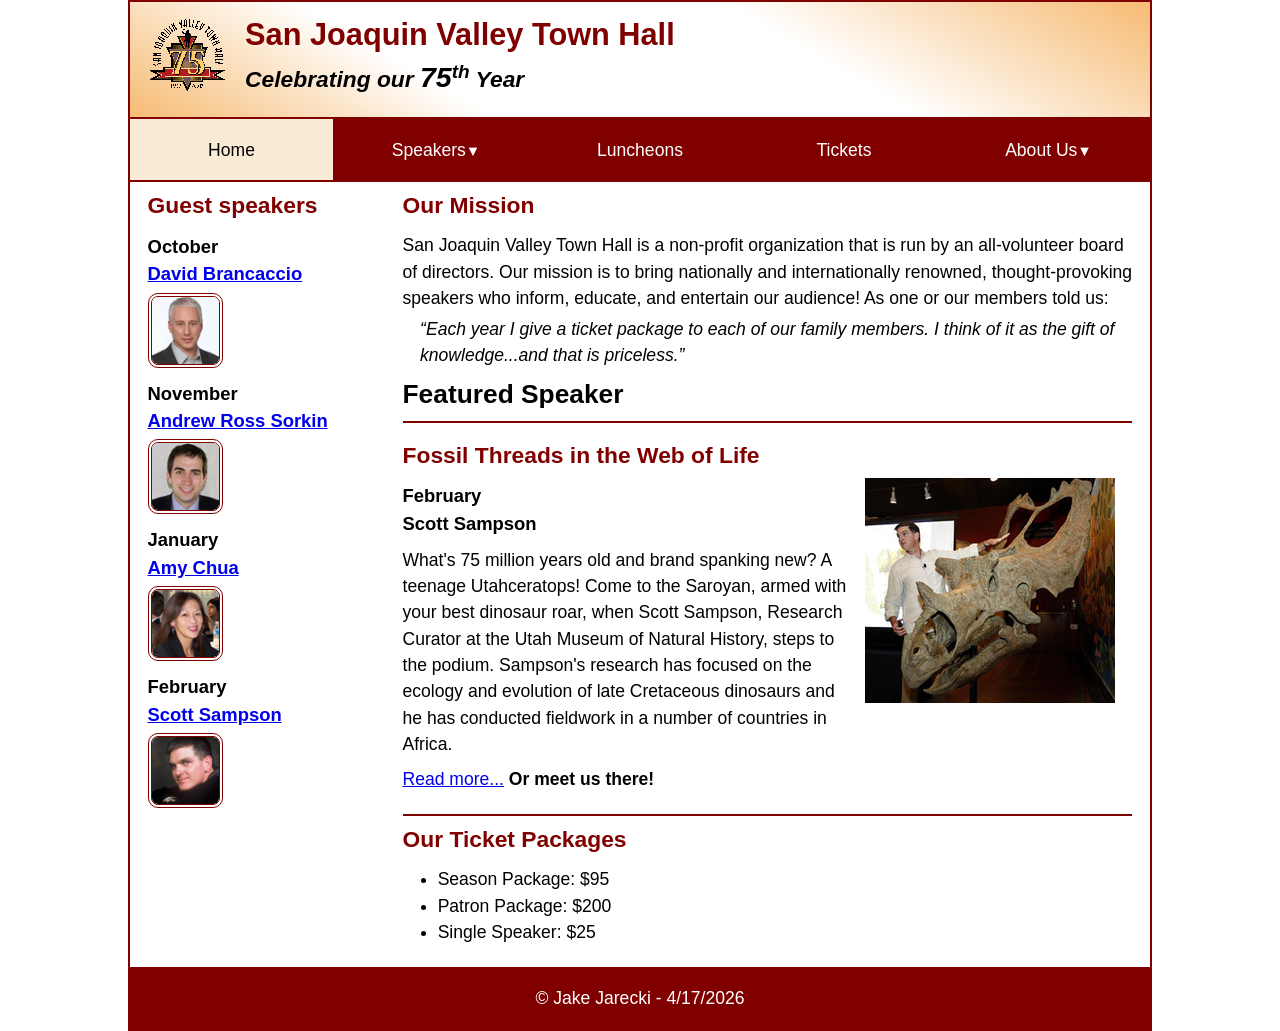
<file: index.html>
<!DOCTYPE html>
<html lang="en">

<head>
	<meta charset="utf-8">
	<title>San Joaquin Valley Town Hall</title>
	<meta name="viewport" content="width=device-width, initial-scale=1">
	<link rel="icon" href="images/favicon.ico">
	<link rel="stylesheet" href="styles/main.css">
</head>

<body>
	<header>
		<img src="images/town_hall_logo.gif" alt="Town Hall logo">
		<h2>San Joaquin Valley Town Hall</h2>
		<h3>Celebrating our <em class="large">75</em><sup>th</sup> Year</h3>
	</header>

	<nav class="navbar">
		<input type="checkbox" id="menu-toggle">
    	<label for="menu-toggle" class="menu-btn"></label>
		<ul class="menu">
			<li><a class="current">Home</a></li>
			<li class="submenu">
				<a href="#">Speakers<small></small></a>
				<ul class="dropdown">
					<li><a href="speakers/brancaccio.html">David Brancaccio</a></li>
					<li><a href="speakers/sorkin.html">Andrew Ross Sorkin</a></li>
					<li><a href="speakers/chua.html">Amy Chua</a></li>
					<li><a href="speakers/sampson.html">Scott Sampson</a></li>
				</ul>
			</li>
			<li><a href="#">Luncheons</a></li>
			<li><a href="#">Tickets</a></li>
			<li class="submenu">
				<a href="#">About Us<small></small></a>
				<ul class="dropdown">
					<li><a href="#">Our History</a></li>
					<li><a href="#">Board of Directors</a></li>
					<li><a href="#">Past Speakers</a></li>
					<li><a href="#">Contact Us</a></li>
				</ul>
			</li>
		</ul>
	</nav>

	<main>
		<aside>
			<h2>Guest speakers</h2>
			<h3>October<br><a href="speakers/brancaccio.html">David Brancaccio</a></h3>
			<img src="images/brancaccio75.jpg" alt="David Brancaccio photo">
			<h3>November<br><a href="speakers/sorkin.html">Andrew Ross Sorkin</a></h3>
			<img src="images/sorkin75.jpg" alt="Andrew Ross Sorkin photo">
			<h3>January<br><a href="speakers/chua.html">Amy Chua</a></h3>
			<img src="images/chua75.jpg" alt="Amy Chua photo">
			<h3>February<br><a href="speakers/sampson.html">Scott Sampson</a></h3>
			<img src="images/sampson75.jpg" alt="Scott Sampson photo">
		</aside>

		<section>
			<h2>Our Mission</h2>
			<p>San Joaquin Valley Town Hall is a non-profit organization that is run by an 
				all-volunteer board of directors. Our mission is to bring nationally and 
				internationally renowned, thought-provoking speakers who inform, educate, 
				and entertain our audience! As one or our members told us:</p>
			<blockquote>&ldquo;Each year I give a ticket package to each of our family members. 
				I think of it as the gift of knowledge...and that is priceless.&rdquo;</blockquote>

			<h1>Featured Speaker</h1>
			<article class="featured">
				<h2>Fossil Threads in the Web of Life</h2>
				<img src="images/sampson_dinosaur.jpg" alt="Scott Sampson with dinosaur">
				<h3>February<br>
				Scott Sampson</h3>
				<p>What's 75 million years old and brand spanking new? A teenage Utahceratops! 
				Come to the Saroyan, armed with your best dinosaur roar, when Scott Sampson, Research 
				Curator at the Utah Museum of Natural History, steps to the podium. Sampson's research 
				has focused on the ecology and evolution of late Cretaceous dinosaurs and he has conducted 
				fieldwork in a number of countries in Africa.</p>
				<p><a href="speakers/sampson.html">Read more...</a>&nbsp;<b>Or meet us there!</b></p>
			</article>

			<h2>Our Ticket Packages</h2>
			<ul>
				<li>Season Package: $95</li>
				<li>Patron Package: $200</li>
				<li>Single Speaker: $25</li>
			</ul>
		</section>	
	</main>
	<footer>
		<p>&copy; Jake Jarecki - 4/17/2026</p>
	</footer>
</body>
</html>
</file>
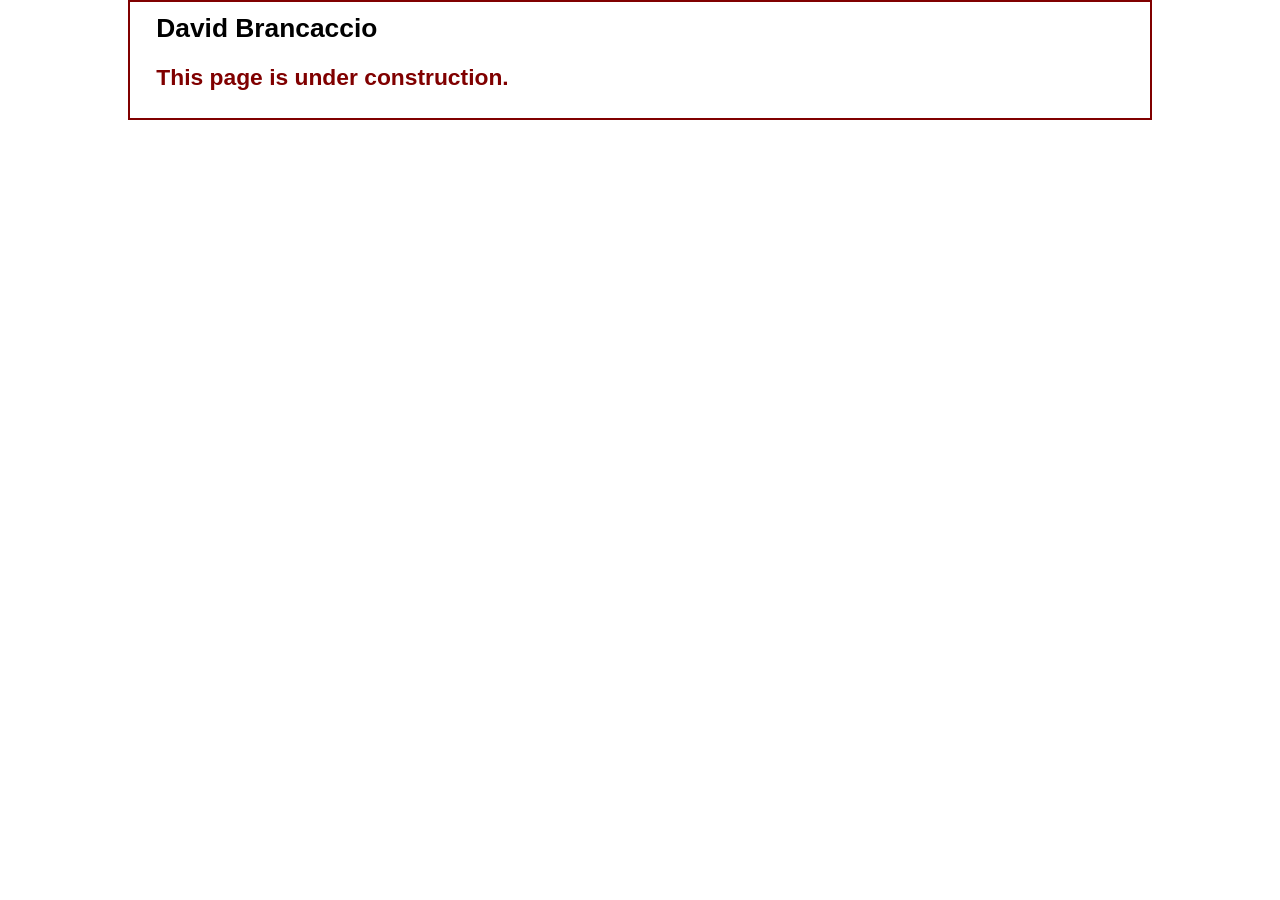
<file: speakers/brancaccio.html>
<!DOCTYPE html>
<html lang="en">

<head>
	<meta charset="utf-8">
	<title>San Joaquin Valley Town Hall</title>
	<link rel="icon" href="../images/favicon.ico">
	<link rel="stylesheet" href="../styles/main.css">
</head>

<body>
	<main>
		<section>
			<h1>David Brancaccio</h1>
			<h2>This page is under construction.</h2>
		</section>
	</main>
</body>

</html>
</file>
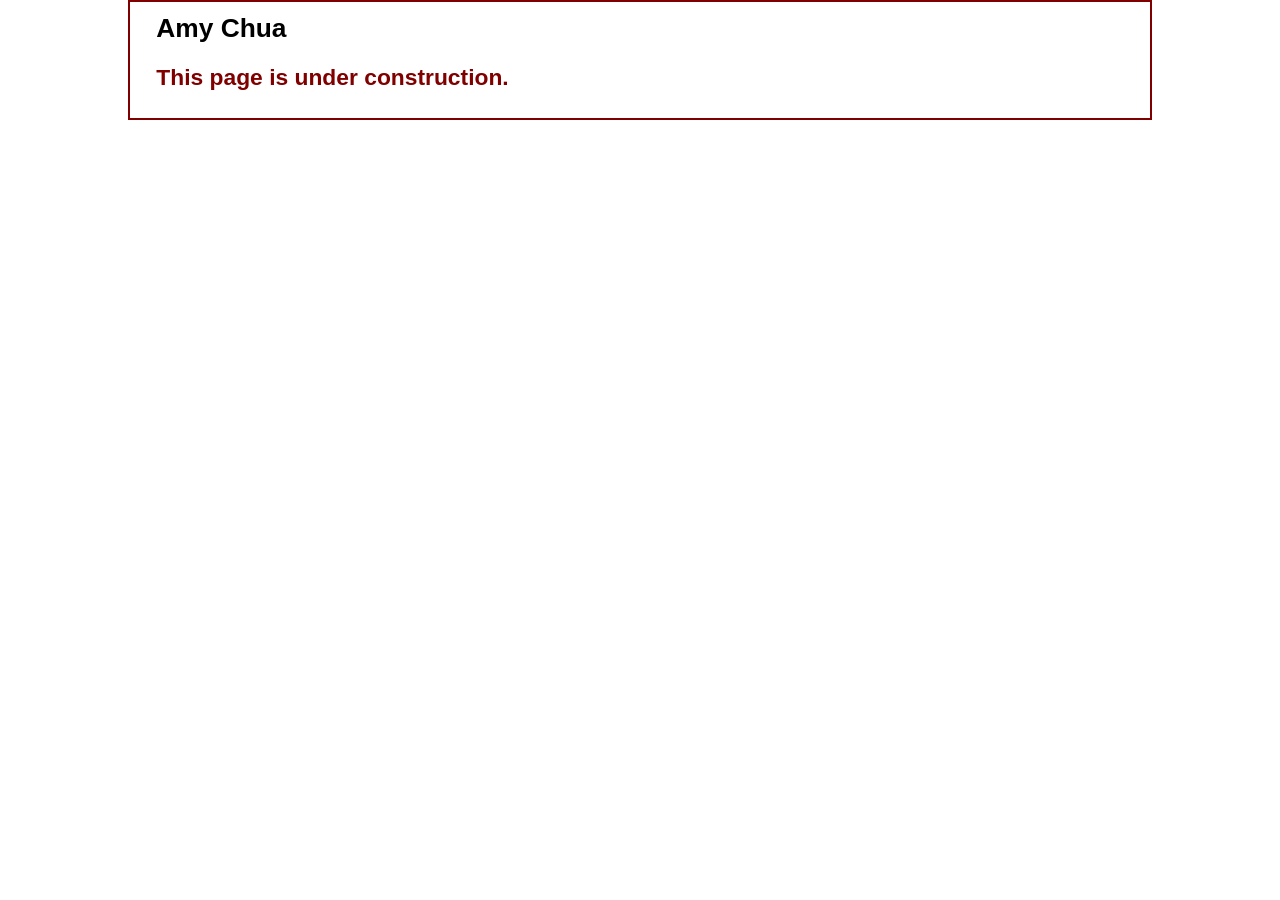
<file: speakers/chua.html>
<!DOCTYPE html>
<html lang="en">

<head>
	<meta charset="utf-8">
	<title>San Joaquin Valley Town Hall</title>
	<link rel="icon" href="../images/favicon.ico">
	<link rel="stylesheet" href="../styles/main.css">
</head>

<body>
	<main>
		<section>
			<h1>Amy Chua</h1>
			<h2>This page is under construction.</h2>
		</section>
	</main>
</body>

</html>
</file>
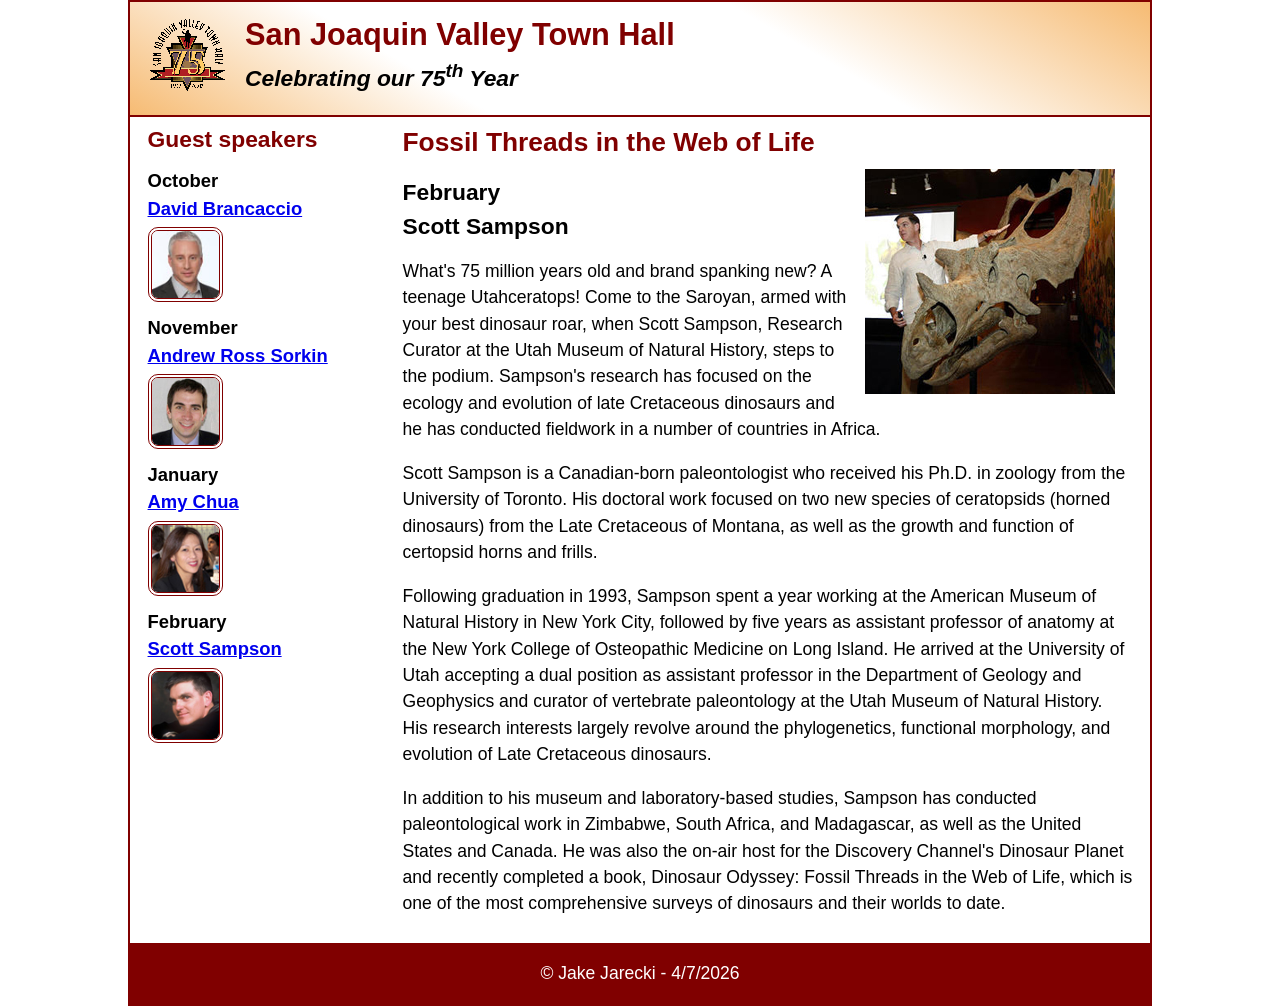
<file: speakers/sampson.html>
<!DOCTYPE html>
<html lang="en">

<head>
	<meta charset="utf-8">
	<title>San Joaquin Valley Town Hall</title>
	<meta name="viewport" content="width=device-width, initial-scale=1">
	<link rel="icon" href="../images/favicon.ico">
	<link rel="stylesheet" href="../styles/main.css">
</head>

<body>
	<header>
		<img src="../images/town_hall_logo.gif" alt="Town Hall logo">
		<h2>San Joaquin Valley Town Hall</h2>
		<h3>Celebrating our <span class="shadow">75<sup>th</sup></span> Year</h3>
	</header>
	<main>
		<aside>
			<h2>Guest speakers</h2>
			<h3>October<br><a href="../speakers/brancaccio.html">David Brancaccio</a></h3>
			<img src="../images/brancaccio75.jpg" alt="David Brancaccio photo">
			<h3>November<br><a href="../speakers/sorkin.html">Andrew Ross Sorkin</a></h3>
			<img src="../images/sorkin75.jpg" alt="Andrew Ross Sorkin photo">
			<h3>January<br><a href="../speakers/chua.html">Amy Chua</a></h3>
			<img src="../images/chua75.jpg" alt="Amy Chua photo">
			<h3>February<br><a href="../speakers/sampson.html">Scott Sampson</a></h3>
			<img src="../images/sampson75.jpg" alt="Scott Sampson photo">
		</aside>
		<section class="speaker">
			<h1>Fossil Threads in the Web of Life</h1>
			<article>
				<img src="../images/sampson_dinosaur.jpg" alt="Scott Sampson with dinosaur">
				<h2>February<br>Scott Sampson</h2>
				<p>What's 75 million years old and brand spanking new? A teenage Utahceratops! Come to the 
				   Saroyan, armed with your best dinosaur roar, when Scott Sampson, Research Curator at the 
				   Utah Museum of Natural History, steps to the podium. Sampson's research has focused on the 
				   ecology and evolution of late Cretaceous dinosaurs and he has conducted fieldwork in a number 
				   of countries in Africa.</p>
				<p>Scott Sampson is a Canadian-born paleontologist who received his Ph.D. in zoology from the 
				   University of Toronto. His doctoral work focused on two new species of ceratopsids (horned 
				   dinosaurs) from the Late Cretaceous of Montana, as well as the growth and function of certopsid 
				   horns and frills.</p>
				<p>Following graduation in 1993, Sampson spent a year working at the American Museum of Natural 
				   History in New York City, followed by five years as assistant professor of anatomy at the New 
				   York College of Osteopathic Medicine on Long Island. He arrived at the University of Utah 
				   accepting a dual position as assistant professor in the Department of Geology and Geophysics 
				   and curator of vertebrate paleontology at the Utah Museum of Natural History. His research 
				   interests largely revolve around the phylogenetics, functional morphology, and evolution of 
				   Late Cretaceous dinosaurs.</p>
				<p>In addition to his museum and laboratory-based studies, Sampson has conducted paleontological 
				   work in Zimbabwe, South Africa, and Madagascar, as well as the United States and Canada. He was 
				   also the on-air host for the Discovery Channel's Dinosaur Planet and recently completed a book, 
				   Dinosaur Odyssey: Fossil Threads in the Web of Life, which is one of the most 
				   comprehensive surveys of dinosaurs and their worlds to date.</p>
			</article>
		</section>
	</main>
	<footer>
		<p>&copy; Jake Jarecki - 4/7/2026</p>
	</footer>
</body>
</html>
</file>
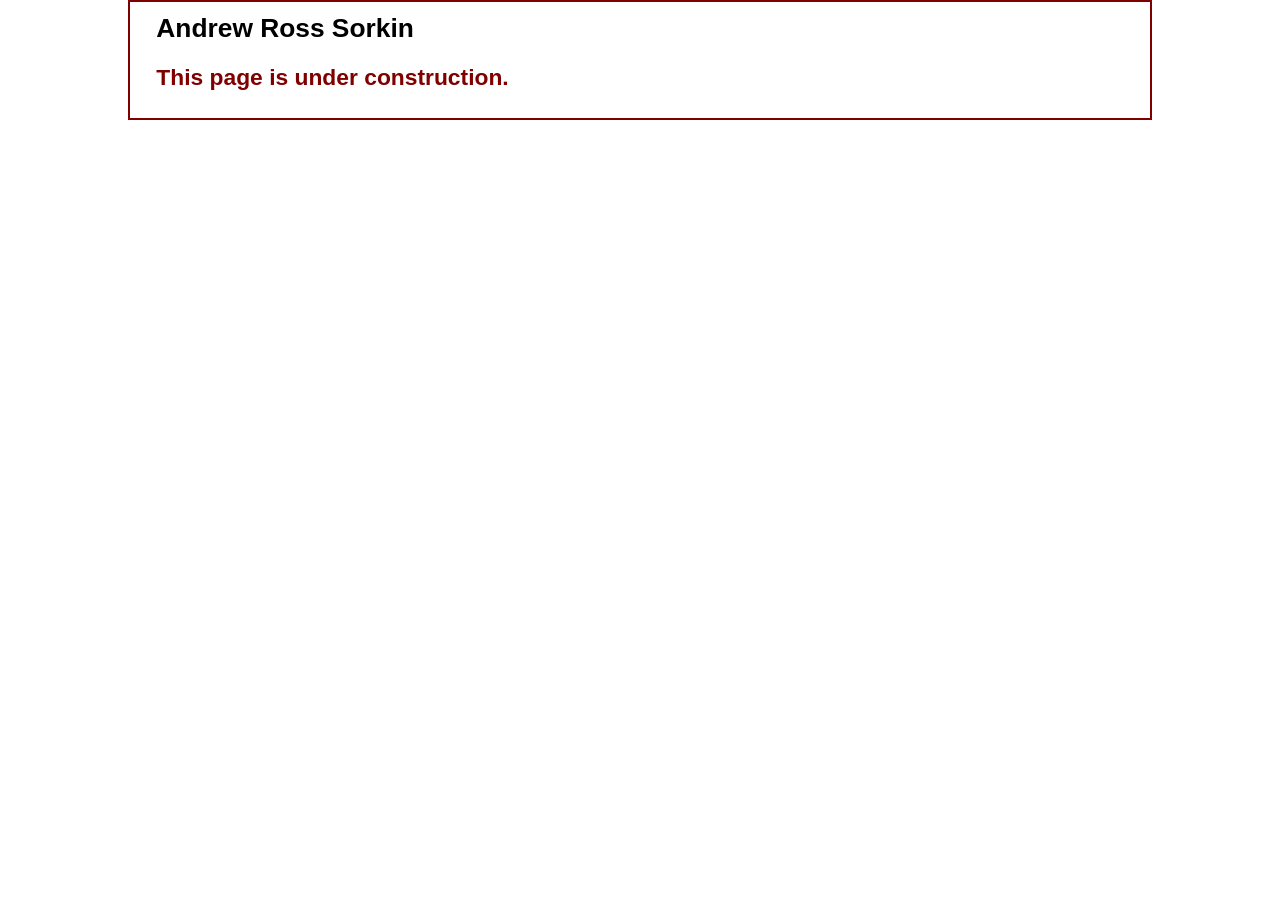
<file: speakers/sorkin.html>
<!DOCTYPE html>
<html lang="en">
	<head>
		<meta charset="utf-8">
		<title>San Joaquin Valley Town Hall</title>
		<link rel="icon" href="../images/favicon.ico">
		<link rel="stylesheet" href="../styles/main.css">
	</head>

	<body>
		<main>
			<section>
				<h1>Andrew Ross Sorkin</h1>
				<h2>This page is under construction.</h2>
			</section>
		</main>
	</body>
</html>
</file>
<file: styles/main.css>
:root {
	--accent-color: #800000;
	--gradient-color: #f6bb73;
	--light_menu: white;
	--mid_menu: antiquewhite;
	--dark_menu: black;
}

* {
	margin: 0;
	padding: 0;
	box-sizing: border-box;
}

body {
	font-family: Arial, Helvetica, sans-serif;
    font-size: calc(15px + .2vw);
	width: min(80%, 1024px);
	line-height: 1.5;
	margin: auto;
	border: 2px solid var(--accent-color);
}
h1, h2, h3, p, ul {
	padding: .25em 0;
}
a:hover, a:focus{
	font-style: italic;
	color: var(--accent-color);
}
h1 {
	font-size: 150%;
}
h2 {
	font-size: 130%;
	color: var(--accent-color);
}
h3 {
	font-size: 105%;
}
ul {
	margin-left: 2em;
}

header {
	line-height: 1.2;
	border-bottom: 2px solid var(--accent-color);
	text-align: center;
	background-image: linear-gradient(
	    30deg, var(--gradient-color) 0%, white 30%, white 65%, var(--gradient-color) 100%);
	& h2 {
		font-size: 175%;
		padding: .5em 0 0 0;
	}
	& h3 {
		font-size: 130%;
		font-style: italic;
		padding-bottom: 1em;
	}
	& img {
		display: none;
	}
}

main {
	display: flex;
	padding: 0 1em 1em;
	flex-direction: column-reverse;
	& blockquote {
		font-style: italic;
		padding-left: 1em;
	}
	& h3 + img {
		width: clamp(40px, 50%, 75px);
		border: 4px double var(--accent-color);
		border-radius: 10px;
	}
}

section {
	padding-left: .5em;
	border-bottom: 2px solid var(--accent-color);
	& img {
		width: clamp(100px, 50%, 250px);
		float: right;
		margin: 0 1em .25em;
	}
}

aside {
	padding-right: .5em;
}

footer {
	background-color: var(--accent-color);
	& p {
		text-align: center;
		color: white;
		padding: 1em 0;
	}
}

.featured {
	border-top: 2px solid var(--accent-color);
	border-bottom: 2px solid var(--accent-color);
	padding: .5em 0 1em;
}
.speaker {
	& h1 {
		color: var(--accent-color);
	}
	& h2 {
		color: black;
	}
	& p {
		padding: .5em 0; 
	}	
}
.large {
	font-size: 125%;
}

.menu {
	position: absolute;
	left: 0;
	background-color: var(--accent-color);
	width: 40%;
	display: none;
	flex-direction: column;
}

.navbar {
	clear: left;
	background-color: var(--accent-color);
	position: relative;
	& a {
		display: block;
		padding: 1em;
		text-decoration: none;
		margin: 0 2px 2px 0;
	}
	& a:link, a:visited { 
		color: var(--light_menu);
	}
	& a:hover, a:focus, a.current {
		background-color: var(--mid_menu);
		color: var(--dark_menu);
	}
	& ul {
		list-style-type: none;
		padding: 0;
		margin: 0;
	}
}

.submenu {
	position: relative;
	& small::after {
		content: "\25BA";
	}
	& li a {
		margin: 2px;
	}
}

.dropdown {
	position: absolute;
	top: 0;
	left: 100%;
	width: 100%;
	background-color: var(--accent-color);
	color: var(--light_menu);
	display: none;
	& > li a { margin: 0 2px 2px; }
}

.submenu:hover > .dropdown {
	display: block;
}

.menu-btn {
	display: block;
	cursor: pointer;
	color: white;
	font-size: 1.0em;
}

.menu-btn::before {
	content: "\2630";
}

#menu-toggle:checked + .menu-btn::before {
	content: "\2715";
}

#menu-toggle:checked + .menu-btn + .menu {
	display: flex;
}

#menu-toggle {
	display: none;
}

@media screen and (min-width: 369px){
	header {
		text-align: left;
		& img {
			display: block;
			width: clamp(40px, 15%, 80px);
			float: left;
			margin: .75em 1em;
		}
	}
}

@media screen and (min-width: 768px){
	.menu {
		display: flex;
		flex-direction: row;
		position: relative;
		width: 100%;
		& li { 
			flex-basis: 20%; 
			text-align: center;
		}
	}
	.menu-btn {
		display: none;
	}
	.submenu {
		position: relative;
		& small::after {
			content: "\25BC";
		}
	}
	.dropdown {
		position: absolute;
		top: auto;
		left: 0;
		right: 0;
		width: auto;
		display: none;
	}
	.submenu:hover > .dropdown {
		display: block;
	}
	.menu > li:first-child a { margin-left: 0; }
	.menu > li:last-child a { margin-right: 0; }
	.navbar {
		& a {
			margin: 0 1px 2px;
		}
	}
}

@media screen and (min-width: 903px){
	main {
		flex-direction: row;
	}
	section {
		flex-basis: 75%;
		border-bottom: none;
	}
	aside {
		flex-basis: 25%;
	}
}
</file>
